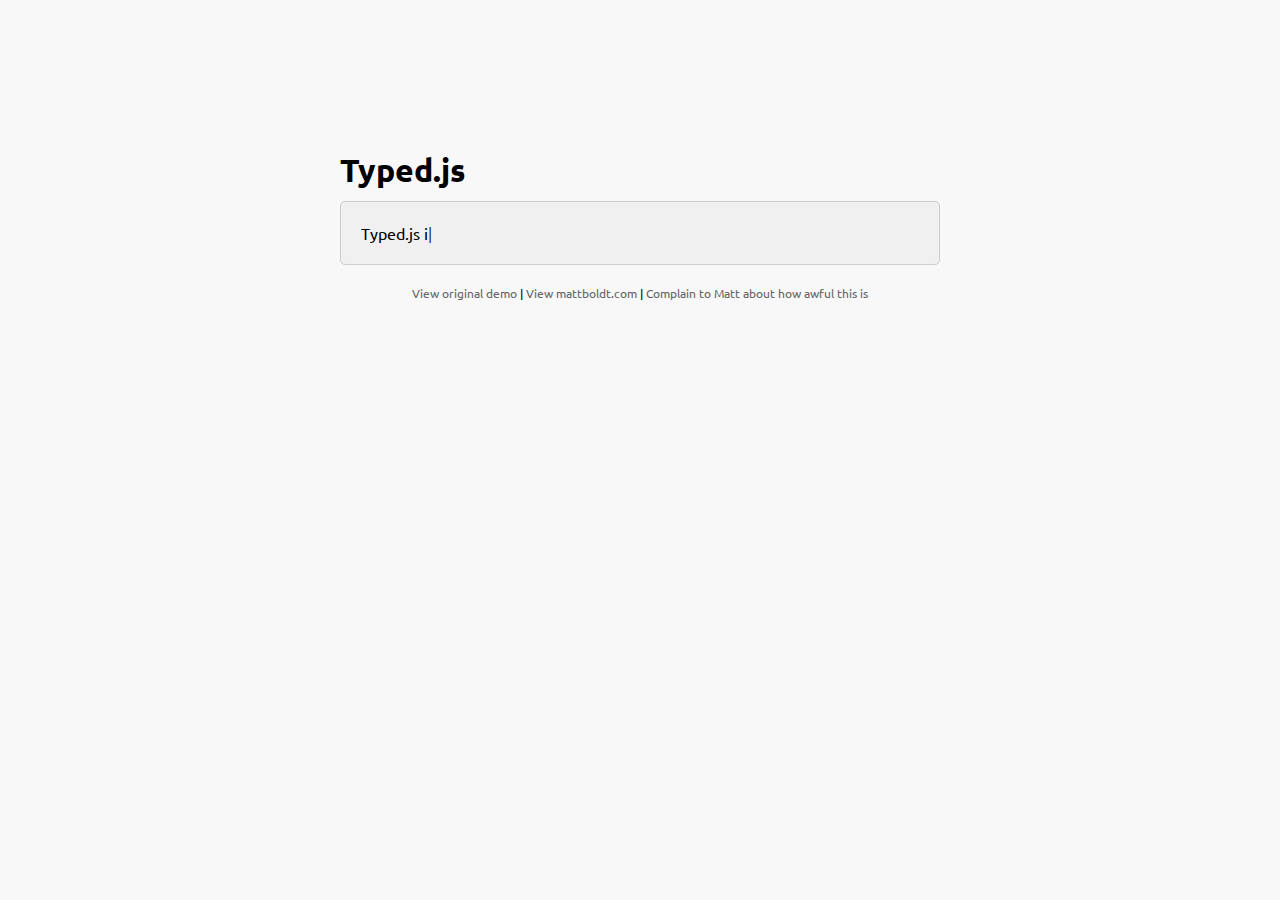
<file: typed.js-master/typed.js-master/index.htm>
<!doctype html>
<html lang="en">
<head>
    <meta charset="UTF-8">
    <title>Typed.js - Type your heart out</title>
    <!-- Get jQuery -->
    <script src="http://ajax.googleapis.com/ajax/libs/jquery/1.9.1/jquery.min.js"></script>
    <script src="js/typed.js" type="text/javascript"></script>
    <script>
    $(function(){

        $("#typed").typed({
            // strings: ["Typed.js is a <strong>jQuery</strong> plugin.", "It <em>types</em> out sentences.", "And then deletes them.", "Try it out!"],
            stringsElement: $('#typed-strings'),
            typeSpeed: 30,
            backDelay: 500,
            loop: false,
            contentType: 'html', // or text
            // defaults to false for infinite loop
            loopCount: false,
            callback: function(){ foo(); },
            resetCallback: function() { newTyped(); }
        });

        $(".reset").click(function(){
            $("#typed").typed('reset');
        });

    });

    function newTyped(){ /* A new typed object */ }

    function foo(){ console.log("Callback"); }

    </script>
    <link href="main.css" rel="stylesheet"/>
    <style>
        /* code for animated blinking cursor */
        .typed-cursor{
            opacity: 1;
            font-weight: 100;
            -webkit-animation: blink 0.7s infinite;
            -moz-animation: blink 0.7s infinite;
            -ms-animation: blink 0.7s infinite;
            -o-animation: blink 0.7s infinite;
            animation: blink 0.7s infinite;
        }
        @-keyframes blink{
            0% { opacity:1; }
            50% { opacity:0; }
            100% { opacity:1; }
        }
        @-webkit-keyframes blink{
            0% { opacity:1; }
            50% { opacity:0; }
            100% { opacity:1; }
        }
        @-moz-keyframes blink{
            0% { opacity:1; }
            50% { opacity:0; }
            100% { opacity:1; }
        }
        @-ms-keyframes blink{
            0% { opacity:1; }
            50% { opacity:0; }
            100% { opacity:1; }
        }
        @-o-keyframes blink{
            0% { opacity:1; }
            50% { opacity:0; }
            100% { opacity:1; }
        }
    </style>
</head>
<body>

    <div class="wrap">
        <h1 class="h1">Typed.js</h1>

        <div class="type-wrap">
            <div id="typed-strings">
                <span>Typed.js is a <strong>jQuery</strong> plugin.</span>
                <p>It <em>types</em> out sentences.</p>
                <p>And then deletes them.</p>
                <p>Try it out!</p>
            </div>
            <span id="typed" style="white-space:pre;"></span>
        </div>

        <div class="links">
            <a href="http://www.mattboldt.com/demos/typed-js">View original demo</a> | <a href="http://www.mattboldt.com">View mattboldt.com</a> | <a href="http://www.twitter.com/atmattb">Complain to Matt about how awful this is</a>
        </div>
    </div>

</body>
</html>
</file>
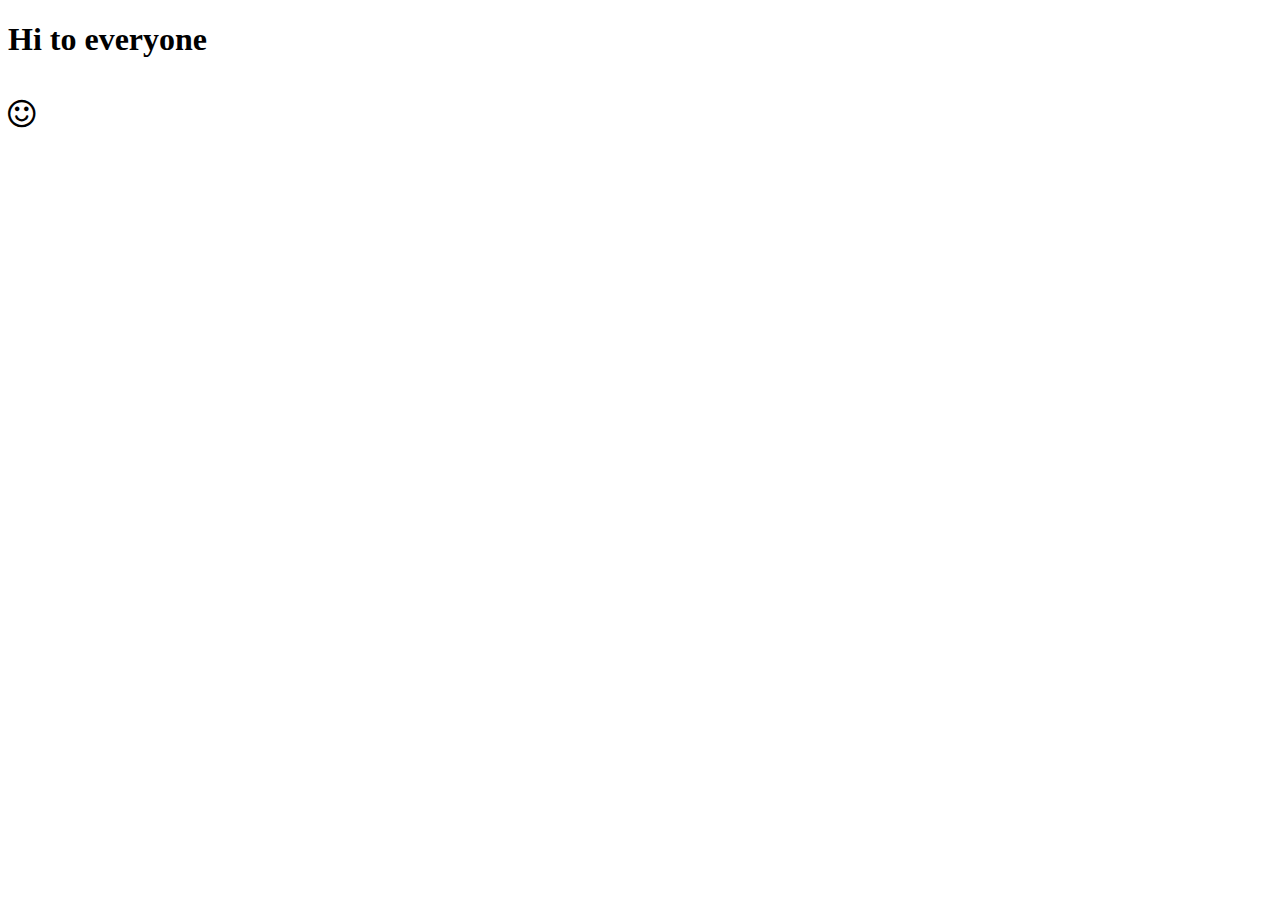
<file: ddd.html>
<!DOCTYPE html>
<html lang="ru">
  <head>
    <meta charset="utf-8">
    <meta http-equiv="X-UA-Compatible" content="IE=edge">
    <meta name="viewport" content="width=device-width, initial-scale=1">
    <title>Hello Word</title>
     <link href="https://maxcdn.bootstrapcdn.com/font-awesome/4.7.0/css/font-awesome.min.css" rel="stylesheet" integrity="sha384-wvfXpqpZZVQGK6TAh5PVlGOfQNHSoD2xbE+QkPxCAFlNEevoEH3Sl0sibVcOQVnN" crossorigin="anonymous">
    </head>
    <body>
        <h1>Hi to everyone </h1><br><i class="fa fa-smile-o  fa-2x"></i>
    </body>
</html>
</file>
<file: typed.js-master/typed.js-master/main.css>
@import url(http://fonts.googleapis.com/css?family=Ubuntu:400,500);

*{
	padding:0;
	margin:0;
}

body{
	font-family: "Ubuntu", sans-serif;
	font-size: 100%;
	background:#f8f8f8;
}

a{
	text-decoration: none;
	color:#666;
}
	a:hover{
		color:#999;
	}
p{
	line-height: 2em;
	margin:0 0 20px;
	text-align: center;
}

.wrap{
	max-width: 600px;
	margin:150px auto;
}

.type-wrap{
	margin:10px auto;
	padding:20px;
	background:#f0f0f0;
	border-radius:5px;
	border:#CCC 1px solid;
}

.links{
	margin:20px 0;
	font-size: 0.75em;
	text-align: center;
}
</file>
